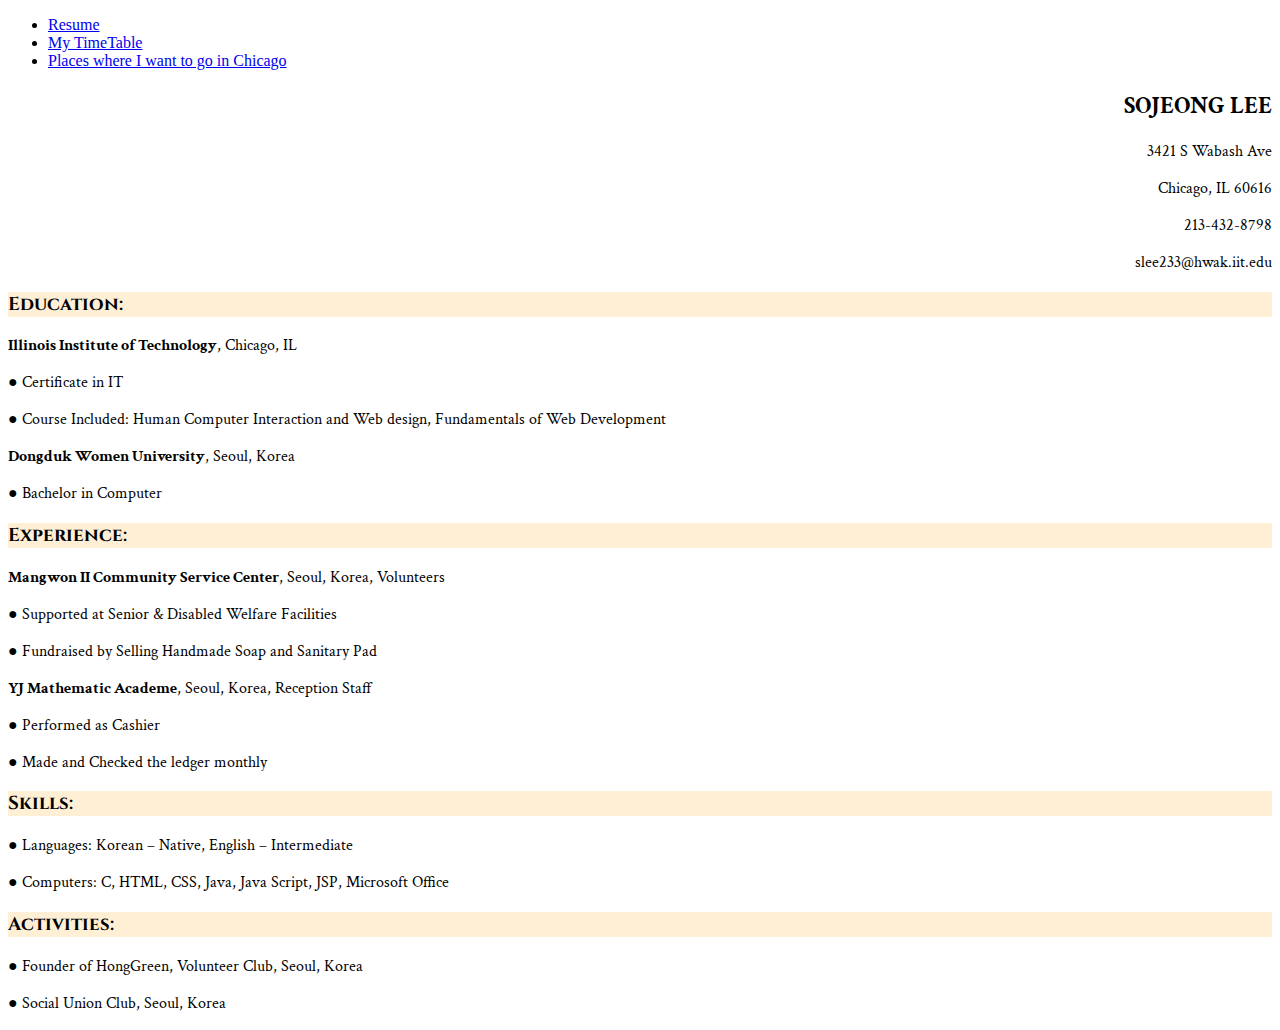
<file: index.html>
<!DOCTYPE html>
<html lang="en">
<head>
	<meta charset="UTF-8">
	<title>resume</title>
	<link rel="stylesheet" href="stylesheet.css">
	<link href="https://fonts.googleapis.com/css?family=Cinzel&display=swap" rel="stylesheet">
	<link href="https://fonts.googleapis.com/css?family=Crimson+Text&display=swap" rel="stylesheet">
</head>
<body>
	<ul>
		<li><a href="index.html">Resume</a></li>
		<li><a href="index2.html">My TimeTable</a></li>
		<li><a href="index3.html">Places where I want to go in Chicago</a></li>
	</ul>
	<div class="right">
		<h2>SOJEONG LEE</h2>
		<p>3421 S Wabash Ave</p>
		<p>Chicago, IL 60616</p>
		<p>213-432-8798</p>
		<p>slee233@hwak.iit.edu</p>
	</div>
	<div id="edu">
		<h3>Education:</h3>
		<p><strong>Illinois Institute of Technology</strong>, Chicago, IL</p>
		<p>● Certificate in IT</p>
		<p>● Course Included: Human Computer Interaction and Web design, Fundamentals of Web Development</p>
		<p><strong>Dongduk Women University</strong>, Seoul, Korea</p>
		<p>● Bachelor in Computer</p>
	</div>
	<div id="exp">
		<h3>Experience:</h3>
		<p><strong>Mangwon II Community Service Center</strong>, Seoul, Korea, Volunteers</p>
		<p>● Supported at Senior & Disabled Welfare Facilities</p>
		<p>● Fundraised by Selling Handmade Soap and Sanitary Pad</p>
		<p><strong>YJ Mathematic Academe</strong>, Seoul, Korea, Reception Staff</p>
		<p>● Performed as Cashier</p>
		<p>● Made and Checked the ledger monthly</p>
	</div>
	<div id="sk">
		<h3>Skills:</h3>
		<p>● Languages: Korean – Native, English – Intermediate</p>
		<p>● Computers: C, HTML, CSS, Java, Java Script, JSP, Microsoft Office</p>
	</div>
	<div id="act">
		<h3>Activities:</h3>
		<p>● Founder of HongGreen, Volunteer Club, Seoul, Korea</p>
		<p>● Social Union Club, Seoul, Korea</p>
	</div>
</body>
</html>
</file>
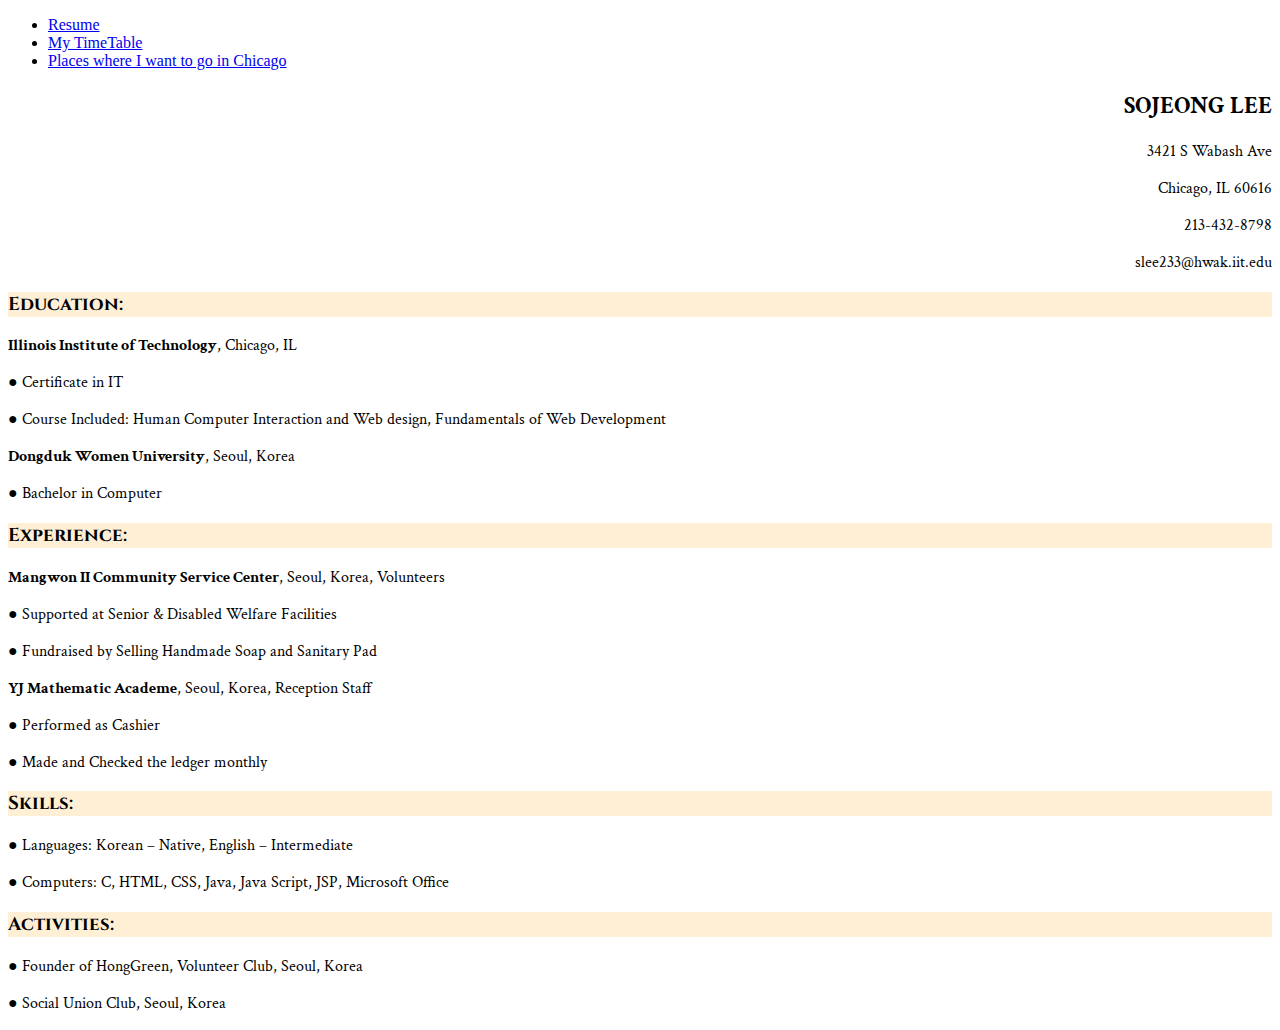
<file: index1.html>
<!DOCTYPE html>
<html lang="en">
<head>
	<meta charset="UTF-8">
	<title>resume</title>
	<link rel="stylesheet" href="stylesheet.css">
	<link href="https://fonts.googleapis.com/css?family=Cinzel&display=swap" rel="stylesheet">
	<link href="https://fonts.googleapis.com/css?family=Crimson+Text&display=swap" rel="stylesheet">
</head>
<body>
	<ul>
		<li><a href="index1.html">Resume</a></li>
		<li><a href="index2.html">My TimeTable</a></li>
		<li><a href="index3.html">Places where I want to go in Chicago</a></li>
	</ul>
	<div class="right">
		<h2>SOJEONG LEE</h2>
		<p>3421 S Wabash Ave</p>
		<p>Chicago, IL 60616</p>
		<p>213-432-8798</p>
		<p>slee233@hwak.iit.edu</p>
	</div>
	<div id="edu">
		<h3>Education:</h3>
		<p><strong>Illinois Institute of Technology</strong>, Chicago, IL</p>
		<p>● Certificate in IT</p>
		<p>● Course Included: Human Computer Interaction and Web design, Fundamentals of Web Development</p>
		<p><strong>Dongduk Women University</strong>, Seoul, Korea</p>
		<p>● Bachelor in Computer</p>
	</div>
	<div id="exp">
		<h3>Experience:</h3>
		<p><strong>Mangwon II Community Service Center</strong>, Seoul, Korea, Volunteers</p>
		<p>● Supported at Senior & Disabled Welfare Facilities</p>
		<p>● Fundraised by Selling Handmade Soap and Sanitary Pad</p>
		<p><strong>YJ Mathematic Academe</strong>, Seoul, Korea, Reception Staff</p>
		<p>● Performed as Cashier</p>
		<p>● Made and Checked the ledger monthly</p>
	</div>
	<div id="sk">
		<h3>Skills:</h3>
		<p>● Languages: Korean – Native, English – Intermediate</p>
		<p>● Computers: C, HTML, CSS, Java, Java Script, JSP, Microsoft Office</p>
	</div>
	<div id="act">
		<h3>Activities:</h3>
		<p>● Founder of HongGreen, Volunteer Club, Seoul, Korea</p>
		<p>● Social Union Club, Seoul, Korea</p>
	</div>
</body>
</html>
</file>
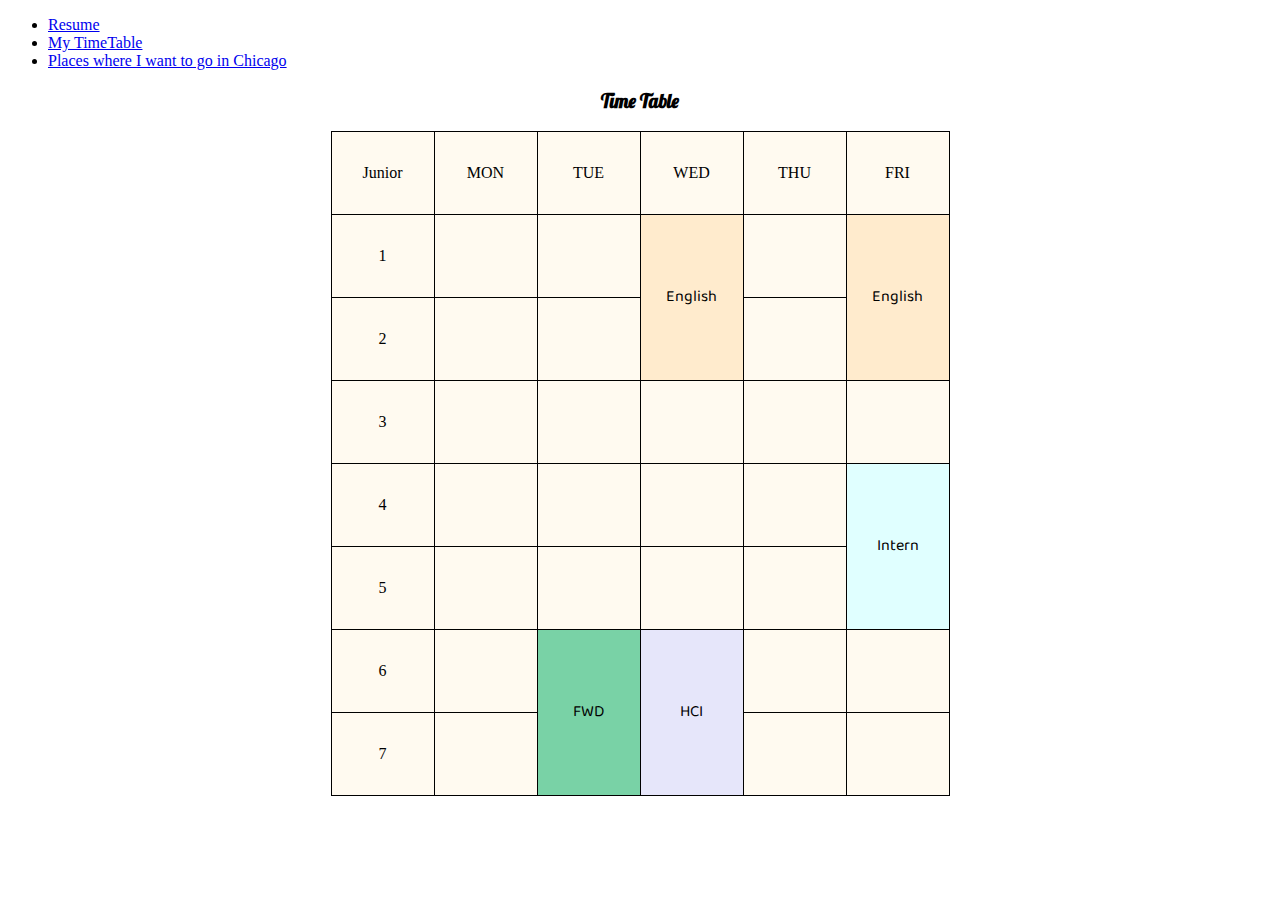
<file: index2.html>
<!DOCTYPE html>
<html lang="en">
<head>
	<meta charset="UTF-8">
	<title>Time Table</title>
	<link rel="stylesheet" href="stylesheet2.css">
	<link href="https://fonts.googleapis.com/css?family=Lobster&display=swap" rel="stylesheet">
	<link href="https://fonts.googleapis.com/css?family=Baloo+Bhaina+2&display=swap" rel="stylesheet">
	<link href="https://fonts.googleapis.com/css?family=Baloo+Thambi+2" rel="stylesheet">
</head>
<body>
	<ul>
		<li><a href="index.html">Resume</a></li>
		<li><a href="index2.html">My TimeTable</a></li>
		<li><a href="index3.html">Places where I want to go in Chicago</a></li>
	</ul>
	<h3 class="center, font">Time Table</h3>
	<div>
	<table>
		<tr id="one">
			<td>Junior</td>
			<td>MON</td>
			<td>TUE</td>
			<td>WED</td>
			<td>THU</td>
			<td>FRI</td>
		</tr>
		<tr id="two">
			<td>1</td>
			<td> </td>
			<td> </td>
			<td rowspan="2" class="eng">English</td>
			<td> </td>
			<td rowspan="2" class="eng">English</td>
		</tr>
		<tr id="three">
			<td>2</td>
			<td> </td>
			<td> </td>
			<td> </td>	
		</tr>
		<tr id="four">
			<td>3</td>
			<td> </td>
			<td> </td>
			<td> </td>
			<td> </td>
			<td> </td>
		</tr>
		<tr id="five">
			<td>4</td>
			<td> </td>
			<td> </td>
			<td> </td>
			<td> </td>
			<td rowspan="2" class="intern">Intern</td>
		</tr>
		<tr id="six">
			<td>5</td>
			<td> </td>
			<td> </td>
			<td> </td>
			<td> </td>
		</tr>
		<tr id="seven">
			<td>6</td>
			<td> </td>
			<td rowspan="2" class="fwd">FWD</td>
			<td rowspan="2" class="hci">HCI</td>
			<td> </td>
			<td> </td>
		</tr>
		<tr id="eight">
			<td>7</td>
			<td> </td>
			<td> </td>
			<td> </td>
		</tr>
	</table>
	</div>
</body>
</html>
</file>
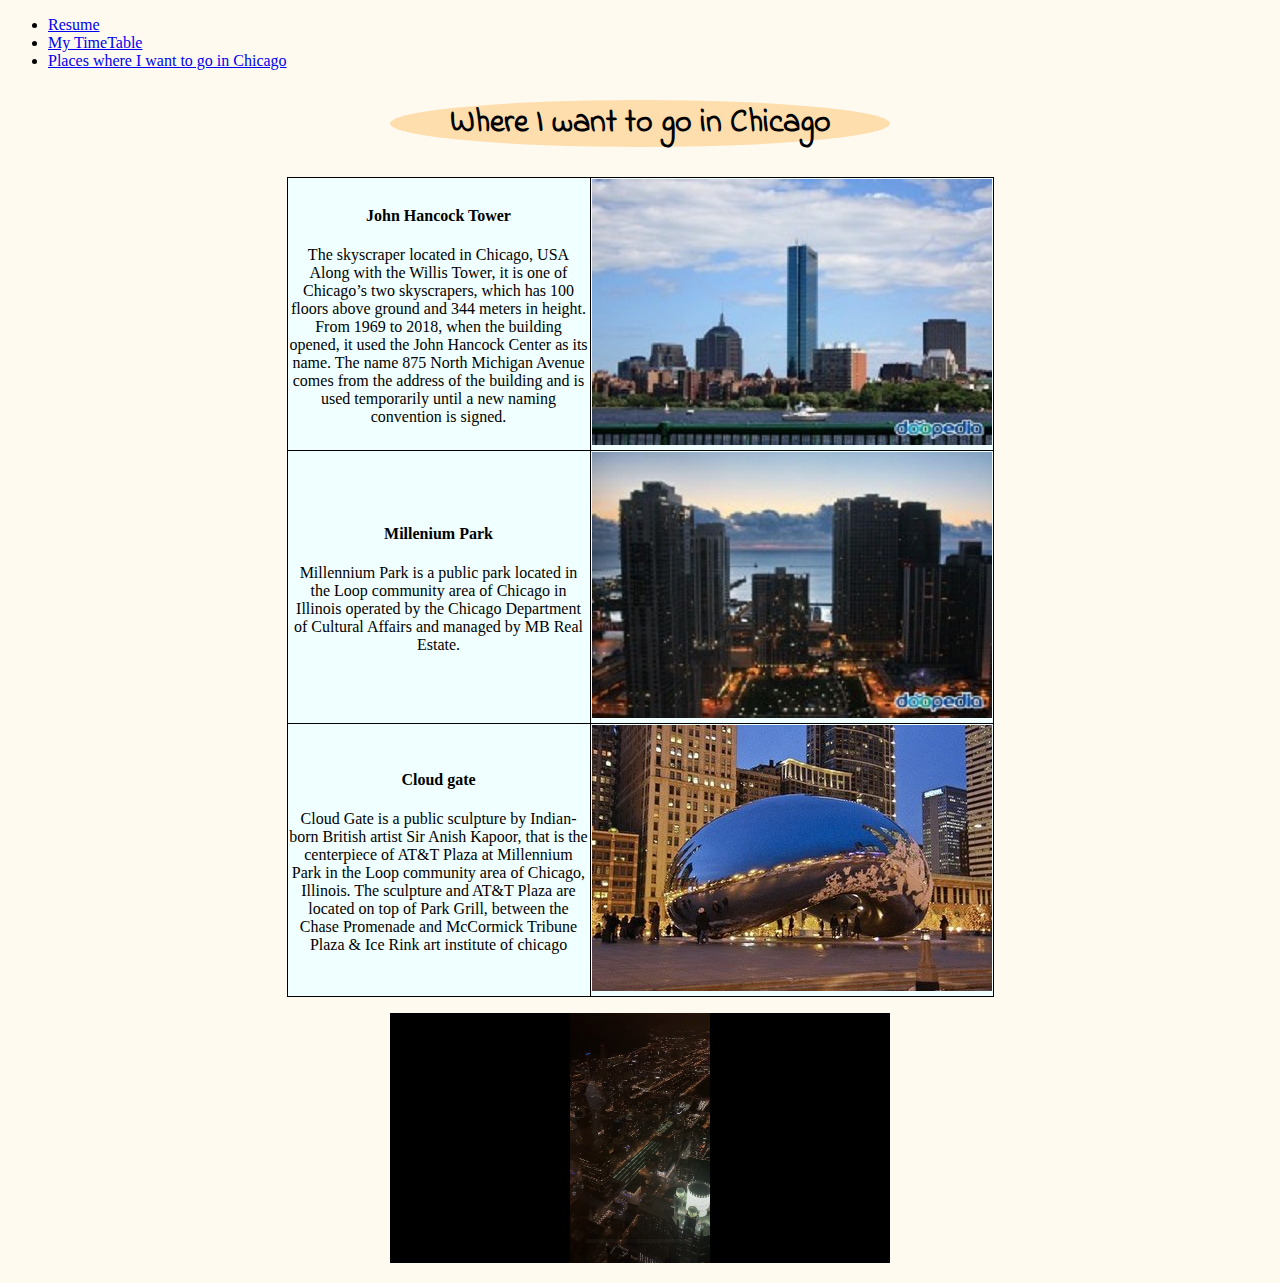
<file: index3.html>
﻿<!DOCTYPE html>
<html lang="en">
<head>
	<meta charset="UTF-8">
	<title>Chicago</title>
	<link rel="stylesheet" href="stylesheet3.css">
	<link href="https://fonts.googleapis.com/css?family=Indie+Flower&display=swap" rel="stylesheet">
	<link href="https://fonts.googleapis.com/css?family=Acme&display=swap" rel="stylesheet">
</head>
<body>
	<ul>
		<li><a href="index.html">Resume</a></li>
		<li><a href="index2.html">My TimeTable</a></li>
		<li><a href="index3.html">Places where I want to go in Chicago</a></li>
	</ul>
	<div class="center">
		<h1>Where I want to go in Chicago</h1>
		<table>
			<tr>
				<td>
					<h4>John Hancock Tower</h4>
					<p>The skyscraper located in Chicago, USA Along with the Willis Tower, it is one of Chicago’s two skyscrapers, which has 100 floors above ground and 344 meters in height. From 1969 to 2018, when the building opened, it used the John Hancock Center as its name. The name 875 North Michigan Avenue comes from the address of the building and is used temporarily until a new naming convention is signed.</p>
				</td>
				<td><img src="image/1.jpg" alt="daytime view"></td>
			</tr>
			<tr>
				<td> 
					<h4>Millenium Park</h4>
					<p>Millennium Park is a public park located in the Loop community area of Chicago in Illinois operated by the Chicago Department of Cultural Affairs and managed by MB Real Estate.</p>
				</td>
				<td><img src="image/2.jpg" alt="night time view"></td>
			</tr>
			<tr>
				<td>
					<h4>Cloud gate</h4>
					<p>Cloud Gate is a public sculpture by Indian-born British artist Sir Anish Kapoor, that is the centerpiece of AT&T Plaza at Millennium Park in the Loop community area of Chicago, Illinois. The sculpture and AT&T Plaza are located on top of Park Grill, between the Chase Promenade and McCormick Tribune Plaza & Ice Rink art institute of chicago</p>
				</td>
				<td><img src="image/3.jpg" alt="the beans"></td>
			</tr>
		</table>
	</div>
	<p class="center"><embed src ="chicago.mp4" width="500" height="250"></p>
</body>
</html>
</file>
<file: stylesheet.css>
h1{
	text-align: center;
	font-family: 'Cinzel', serif;
}
.right{
	text-align: right;
}
h3{
	background-color: #FFEFD5;
	font-family: 'Cinzel', serif;
}
h2, p{
	font-family: 'Crimson Text', serif;
}
</file>
<file: stylesheet2.css>
div.container{
	 margin: 0 auto 0;
 }
table, tr, td{
	border-collapse:collapse;
	border:solid 1px #000000;
}
td{
	width:100px;
	height:80px;	
}
table {
	margin: auto;
	table-layout: fixed;
	border : 1px solid black;
	margin-bottom: 1em;
	vertical-align: middle;
	text-align: center;
	background-color: #FFFAF0;
}
.center{
	text-align: center;
}
.fwd{
	background-color: #79d2a6;
	font-family: 'Baloo Bhaina 2', cursive;
}
.intern{
	background-color: #E0FFFF;
	font-family: 'Baloo Bhaina 2', cursive;
}
.hci{
	background-color: #E6E6FA;
	font-family: 'Baloo Bhaina 2', cursive;
}
.eng{
	background-color: #FFEBCD;
	font-family: 'Baloo Bhaina 2', cursive;
}
.font{
	font-family: 'Lobster', cursive;
	text-align: center;
}
.font2{
	font-family: 'Cinzel', serif;
}
</file>
<file: stylesheet3.css>
table, tr, td{
	border-collapse:collapse;
	border:solid 1px #000000;
	margin: auto;
}
td{
	width:300px;
	height:200px;	
}
div.container{
	margin: 0 auto 0;
}
table{
	background-color: #F0FFFF;
}
.center{
	text-align: center;
}
h1{
	text-align: center;
	font-family: 'Indie Flower', cursive;
	background-color: #FFDEAD;
	border-radius: 50%;
	width: 500px;
	margin: 30px auto;
}
body{
	background-color: #FFFAF0;
}
</file>
